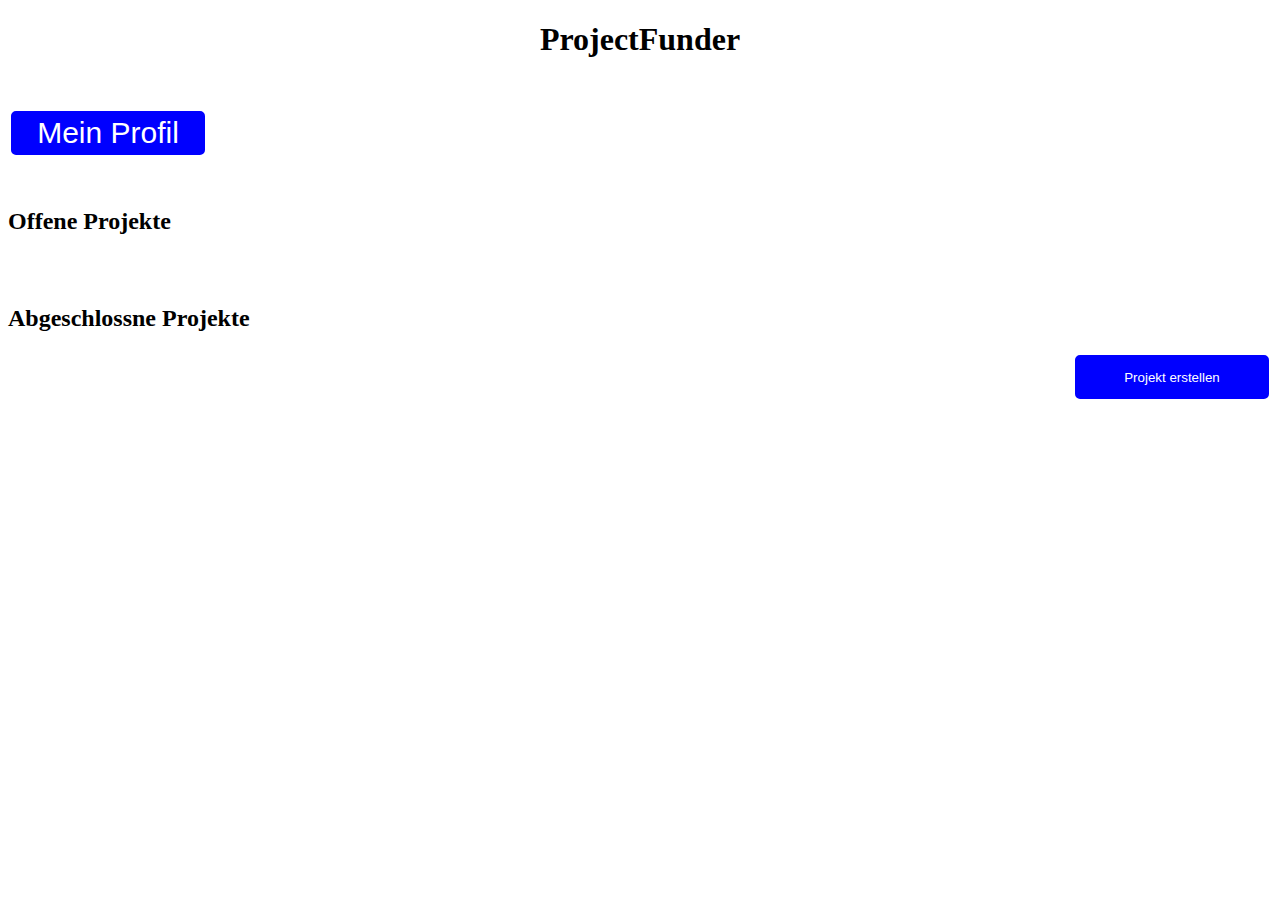
<file: template/index.html>
<!DOCTYPE html>
<html lang="en">
<head>
    <link rel="stylesheet" href="style.css">
    <meta charset="UTF-8">
    <title>Project Funder</title>
</head>
<body>
    <h1>ProjectFunder</h1>
    <div class="btnProfilCSS"><button id="btnProfil" style="font-size: 30px" onclick="login()" >Mein Profil</button></div>
    <div class="offP">
        <h2>Offene Projekte</h2>
        <div id="conteneur1">
          <!--
            <div class="element">
                <img class="elementImgae" src="images/car.jfif">
                <p class="titel">titel</p>
                <p class="user">user</p>
                <p class="money"> money</p>
            </div>
        </div>
          -->
    </div>
    <div class="abP">
        <h2>Abgeschlossne Projekte</h2>
        <div id="conteneur2"></div>
    </div>
    <div class="btnProjektCSS"><button  id="btnProjekt" >Projekt erstellen</button></div>
<script src="main.js"></script>
</body>
</html>
</file>
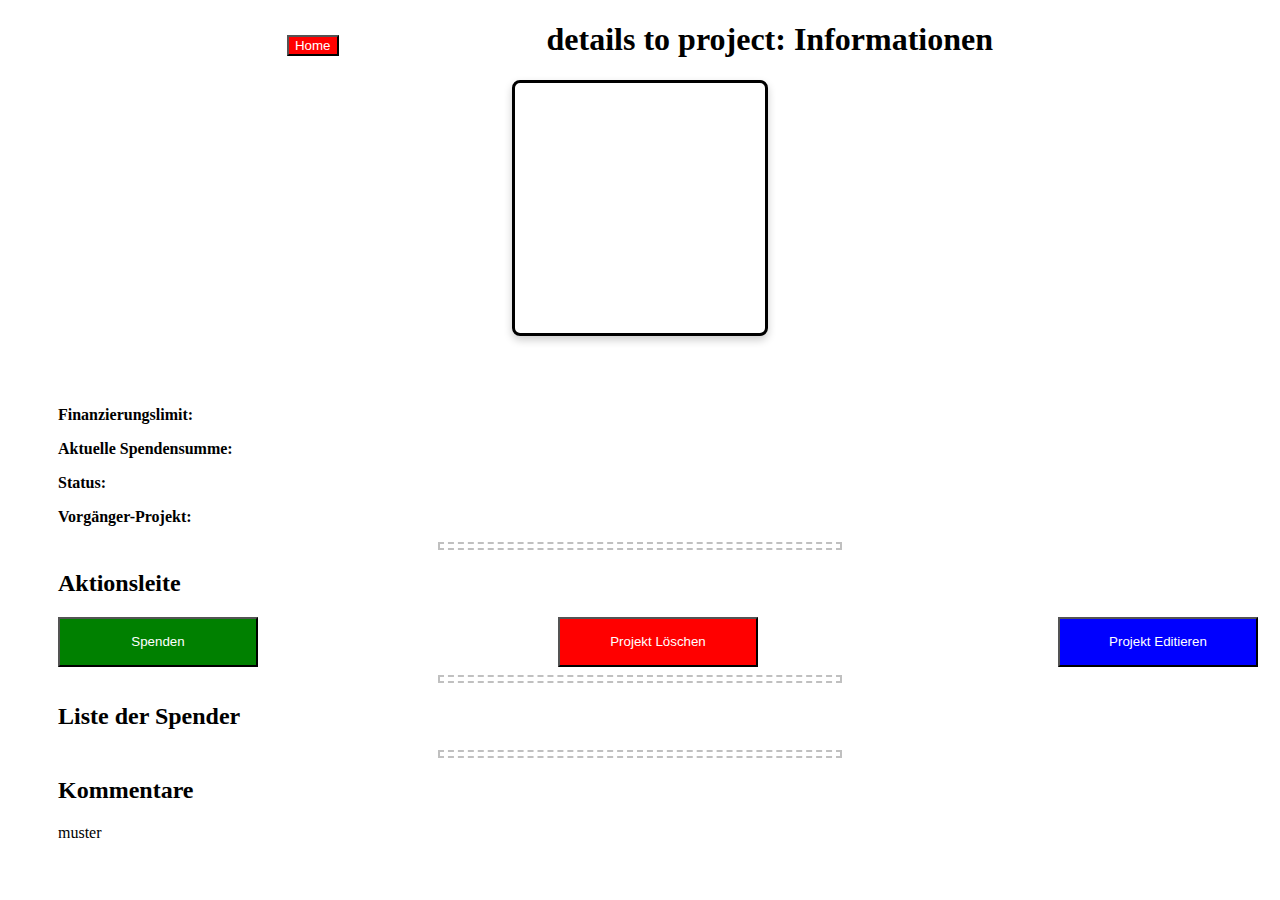
<file: template/detailProject.html>
<!DOCTYPE html>
<html lang="en">
<head>
    <link rel="stylesheet" href="style.css">
    <meta charset="UTF-8">
    <title>detail project</title>
</head>
<body>

<h1><button id="homeBtn" class="homeBtn" style="margin-right: 200px;color: blue;background-color: red;color: white">Home</button>
    details to project: Informationen
</h1>
<div class="element" style="height: 250px;width: 250px;margin-bottom: 70px" >
    <p id="image"></p>
    <p id="titel"></p>
    <p id="ersteller"></p>
</div>

<div class="arrageObject">
    <p id="finanzierungslimit"> <strong>Finanzierungslimit:</strong> </p>
    <p id="spendenbetrag"><strong>Aktuelle Spendensumme:</strong> </p>
    <p id="status"><strong>Status:</strong> </p>
    <p id="vorgaenger"><strong>Vorgänger-Projekt: </strong></p>
</div>
<hr width="400" style="border: 2px dashed #C0C0C0" color="#FFFFFF" size="6">

<div class="arrageObject">
    <h2>Aktionsleite</h2>
    <div id="conteneurBtnDetail">
        <div class="elementBtnDetail"><button class="arrBtnDetail" style="background-color: green;color: white" onclick="spenden()">Spenden</button></div>
        <div class="elementBtnDetail"><button class="arrBtnDetail" style="background-color: red; color: white;" id="loeschen">Projekt Löschen</button></div>
        <div class="elementBtnDetail"><button class="arrBtnDetail" style="background-color: blue; color: white;" id="editieren">Projekt Editieren</button></div>
    </div>
</div>
<hr width="400" style="border: 2px dashed #C0C0C0" color="#FFFFFF" size="6">

<div class="arrageObject">
    <h2>Liste der Spender</h2>
    <di id="spender"> </di>
</div>
<hr width="400" style="border: 2px dashed #C0C0C0" color="#FFFFFF" size="6">
<div class="arrageObject">
    <h2>Kommentare</h2>
    <di>muster</di>
</div>

<script src="detailProject.js"></script>
</body>
</html>
</file>
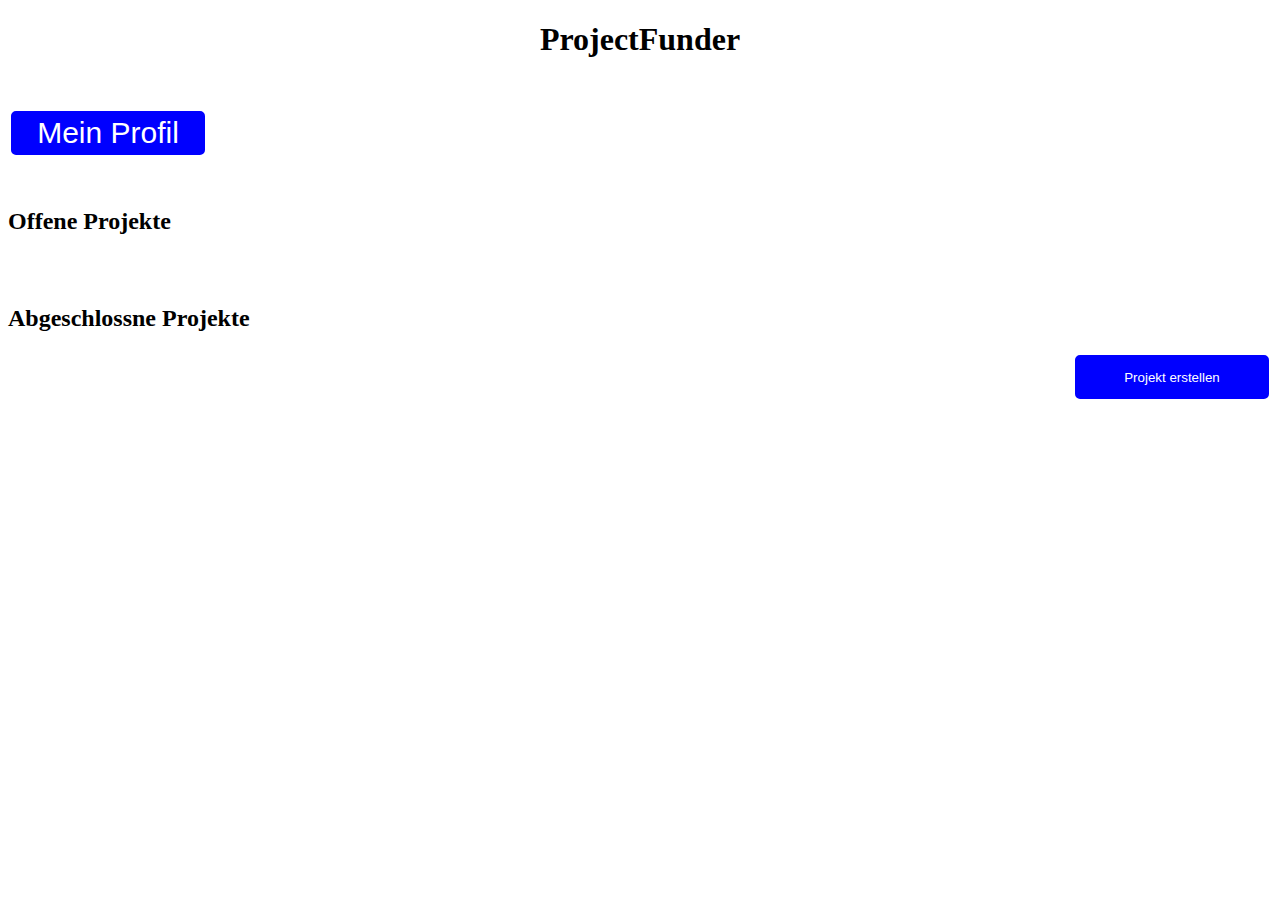
<file: template/profilView.html>
<!DOCTYPE html>
<html lang="en">
<head>
    <link rel="stylesheet" href="style.css">
    <meta charset="UTF-8">
    <title>Profil</title>
</head>
<body>
<h1><button id="homeBtn" class="homeBtn" style="margin-right: 200px;color: blue;background-color: red;color: white">Home</button>
    Profil View Nutzer
    <button id="logOut" class="logOut" style="margin-left: 200px;color: blue">log out</button>
</h1>


<div>
    <div id="content">
        <h2 id="profil" class="profil">Profil von </h2>
    <p id="username" class="username">Benutzername: </p>
    <p id="erProjekte" class="erProjekte">Anzahl ersteller Projekte: </p>
    <p id="unProjekte" class="unProjekte">Anzahl unterstützer Projekte: </p>
    </div>

     <h3>Erstellte Projekte</h3>
    <div id="conteneur1">
    </div>

    <h3>Unterstütze Projekte</h3>
     <div id="conteneur2"></div>
</div>

<script src="profilView.js"></script>
</body>
</html>
</file>
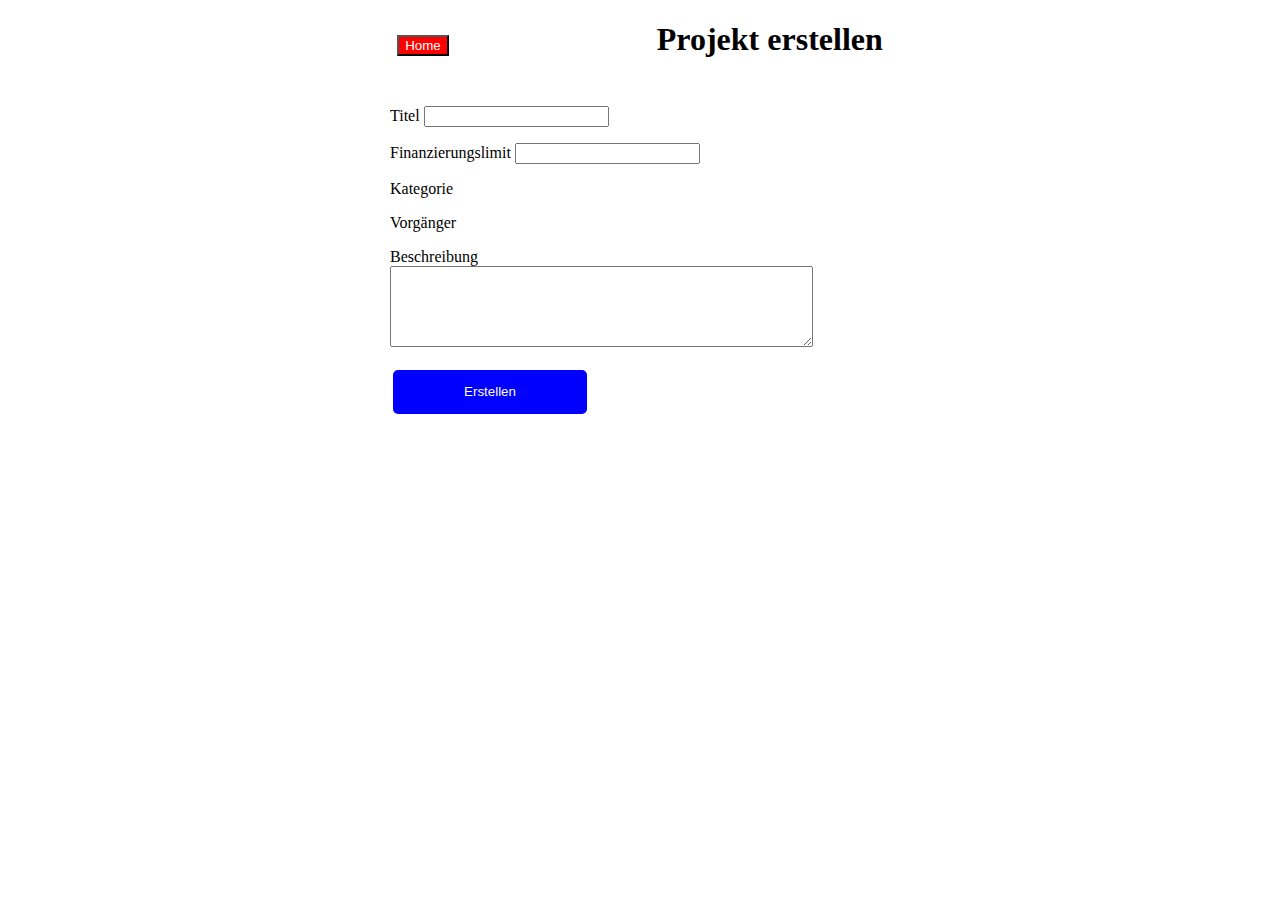
<file: template/projekt-erstellen.html>
<!DOCTYPE html>
<html lang="en">
<head>
    <link rel="stylesheet" href="style.css">
    <meta charset="UTF-8">
    <title>projekt erstellen</title>
</head>
<body>
<h1><button id="homeBtn" class="homeBtn" style="margin-right: 200px;color: blue;background-color: red;color: white">Home</button>
    Projekt erstellen
</h1>
<div id="content">
   <!--  <form name="myform" >-->
        <p>Titel <input type="text" class="titel" id="titel" name="titel"></p>
        <p>Finanzierungslimit <input type="number" name="finanzierungslimit" id="finanzierungslimit" class="finanzierungslimit"></p>
        <p>Kategorie
            <p class="kategorie" id="kategorie"></p>
        </p>
        <div >Vorgänger
            <p class="vorgaenger" id="vorgaenger"></p>
        </div>
        <p>Beschreibung <textarea  id="beschreibung" name="beschreibung" cols="50px" rows="5px"></textarea></p>
        <p><button class="btnSubmit" id="btnSubmit" class="btnSubmit">Erstellen</button></p>
        <!-- <input class="btnSubmit" type="submit" value="Erstellen" >-->
    <!-- </form>-->
</div>

<script src="projekt-erstellen.js"></script>
</body>
</html>
</file>
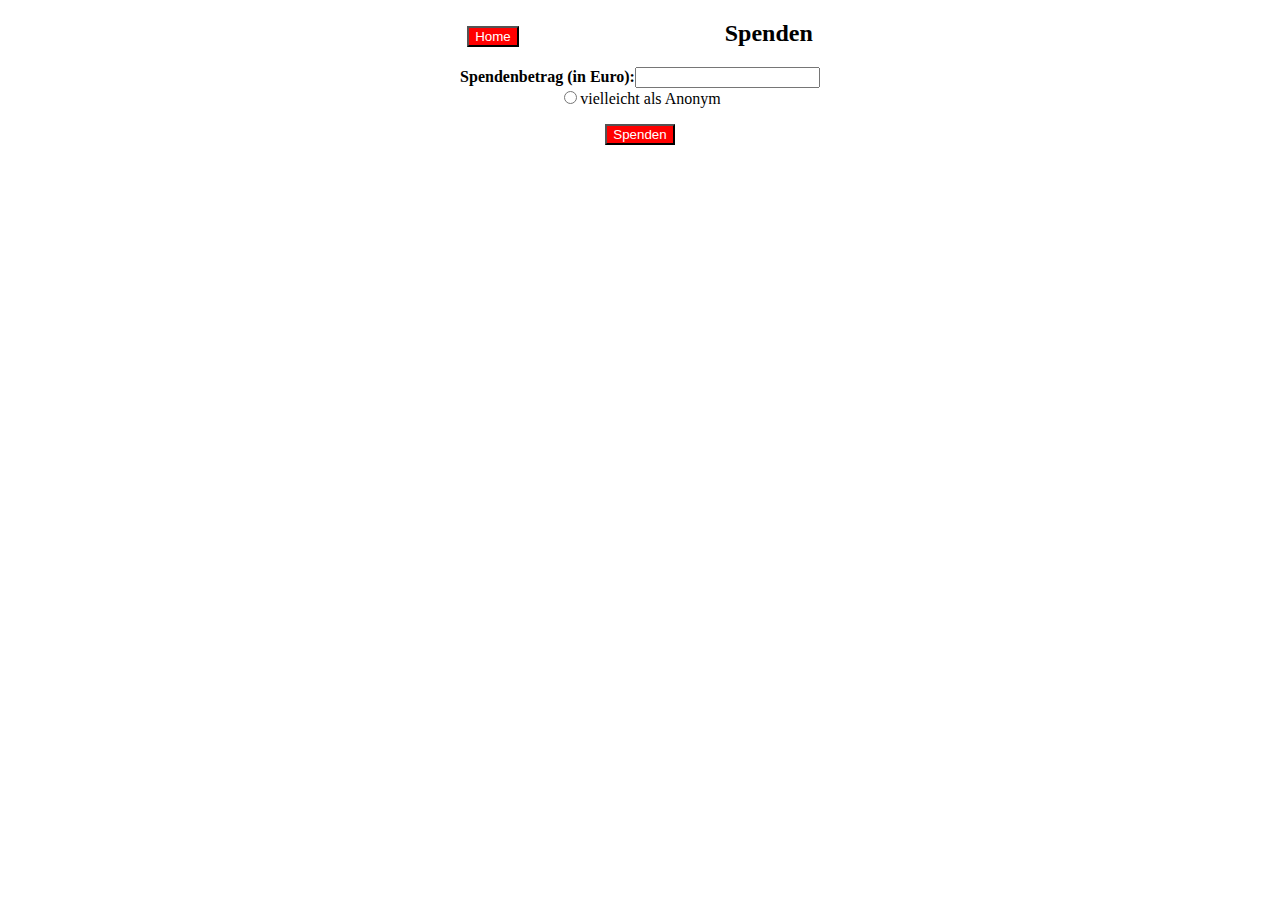
<file: template/spenden.html>
<!DOCTYPE html>
<html lang="en">
<head>
    <meta charset="UTF-8">
    <title>Spenden Page</title>
</head>
<body>
<div style="text-align: center">
    <h2><button id="homeBtn" class="homeBtn" style="margin-right: 200px;color: blue;background-color: red;color: white">Home</button>
        Spenden
    </h2>
<div id=""><strong>Spendenbetrag (in Euro):</strong><input type="number" name="betrag" id="betrag"></div>
<div>
    <input type="radio" name="anonym" value="anonym" id="radioAnonym">vielleicht als Anonym</div>

<p><button style="background-color: red; color: white" id="spendenTo">Spenden</button></p>
</div>

<script src="spenden.js"></script>
</body>
</html>
</file>
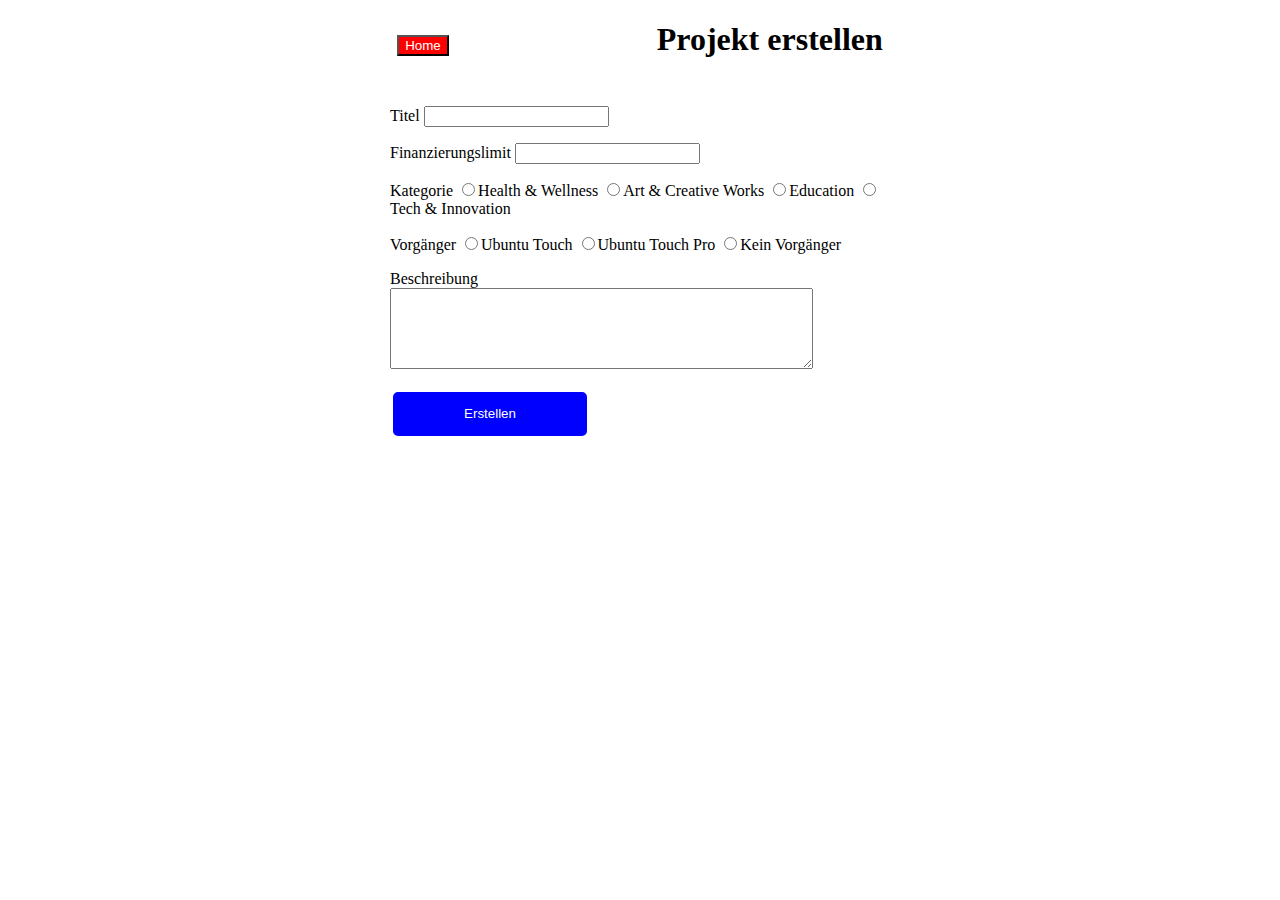
<file: templates/projekt-erstellen.html>
<!DOCTYPE html>
<html lang="en">
<head>
    <link rel="stylesheet" href="style.css">
    <meta charset="UTF-8">
    <title>projekt erstellen</title>
</head>
<body>
<h1><button id="homeBtn" class="homeBtn" style="margin-right: 200px;color: blue;background-color: red;color: white">Home</button>
    Projekt erstellen
</h1>
<div id="content">
    <form name="myform" >
        <p>Titel <input type="text" name="titel"></p>
        <p>Finanzierungslimit <input type="number" name="finanzierungslimit"></p>
        <p>Kategorie
            <input type="radio" name="kategorie" value="Health & Wellness">Health & Wellness
            <input type="radio" name="kategorie" value="Art & Creative Works">Art & Creative Works
            <input type="radio" name="kategorie" value="Education">Education
            <input type="radio" name="kategorie" value="Tech & Innovation">Tech & Innovation
        </p>
        <div>Vorgänger
            <input type="radio" name="vorgaenger" value="Ubuntu Touch">Ubuntu Touch
            <input type="radio" name="vorgaenger" value="Ubuntu Touch Pro">Ubuntu Touch Pro
            <input type="radio" name="vorgaenger" value="Kein Vorgänger">Kein Vorgänger
        </div>
        <p>Beschreibung <textarea  name="beschreibung" cols="50px" rows="5px"></textarea></p>
        <p><button class="btnSubmit" id="btnSubmit" class="btnSubmit">Erstellen</button></p>
        <!-- <input class="btnSubmit" type="submit" value="Erstellen" >-->
    </form>
</div>

<script src="projekt-erstellen.js"></script>
</body>
</html>
</file>
<file: template/style.css>
h1{
    text-align: center;
}
.btnProfilCSS{
    text-align: left;
    margin-top: 50px;
}
#btnProfil, #btnProjekt,.btnSubmit{

    border: solid 3px;
    border-radius: 8px;
    height: 50px;
    width: 200px;
    color: white;
    background-color: blue;
}
.offP,.abP{
    margin-top: 50px;
}
#conteneur1{
    display: flex;
    flex-direction: row;
    flex-wrap: wrap;
}
.element{
    box-shadow: 0 4px 8px 0 rgba(0, 0, 0, 0.2);
    text-align: center;
    border: solid 3px;
    height: 400px;
    width: 400px;
    border-radius: 8px;
    margin: auto;
}
.elementImgae{
    margin-top: 20px;
    height: 200px;
    width: 200px;
}
#conteneur2{
    display: flex;
}
.btnProjektCSS{
    text-align: right;
}

#content{
    max-width: 500px;
    margin: auto;
    background: white;
    padding: 10px;
}

#detailImage{
    display: flex;
    flex-direction: column;
}

.arrageObject{
    margin-left: 50px;
}
#conteneurBtnDetail{
    display: flex;
    flex-direction: row;
    text-align: center;
}
.elementBtnDetail{
    margin-right: 300px;
}
.arrBtnDetail{
    height: 50px;
    width: 200px;
}
</file>
<file: templates/style.css>
h1{
    text-align: center;
}
.btnProfilCSS{
    text-align: left;
    margin-top: 50px;
}
#btnProfil, #btnProjekt,.btnSubmit{

    border: solid 3px;
    border-radius: 8px;
    height: 50px;
    width: 200px;
    color: white;
    background-color: blue;
}
.offP,.abP{
    margin-top: 50px;
}
#conteneur1{
    display: flex;
    flex-direction: row;
    flex-wrap: wrap;
}
.element{
    box-shadow: 0 4px 8px 0 rgba(0, 0, 0, 0.2);
    text-align: center;
    border: solid 3px;
    height: 400px;
    width: 400px;
    border-radius: 8px;
    margin: auto;
}
.elementImgae{
    margin-top: 20px;
    height: 200px;
    width: 200px;
}
#conteneur2{
    display: flex;
}
.btnProjektCSS{
    text-align: right;
}

#content{
    max-width: 500px;
    margin: auto;
    background: white;
    padding: 10px;
}

#detailImage{
    display: flex;
    flex-direction: column;
}

.arrageObject{
    margin-left: 50px;
}
#conteneurBtnDetail{
    display: flex;
    flex-direction: row;
    text-align: center;
}
.elementBtnDetail{
    margin-right: 300px;
}
.arrBtnDetail{
    height: 50px;
    width: 200px;
}
</file>
